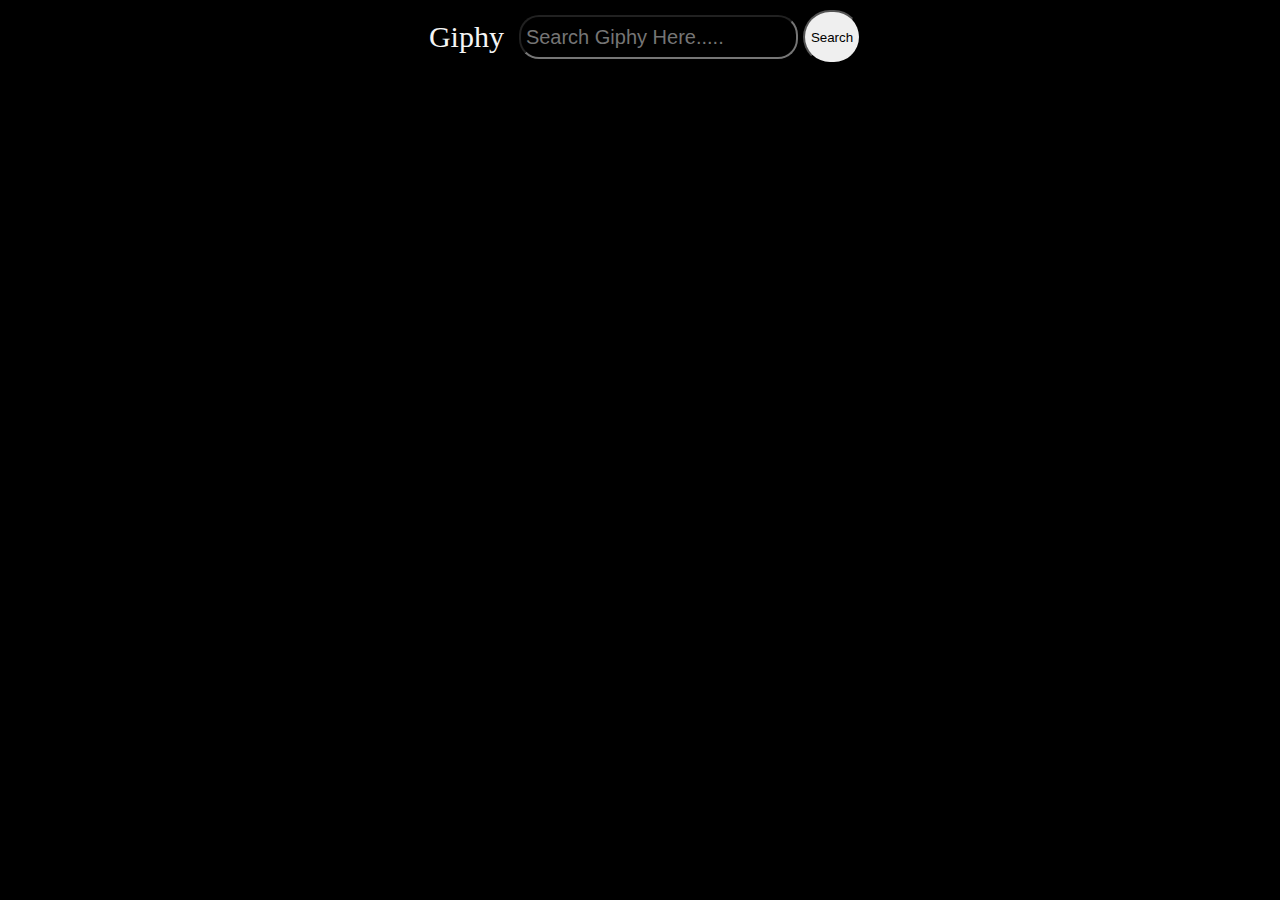
<file: task25/giphy/index.html>
<!DOCTYPE html>
<html lang="en">
<head>
  <meta charset="UTF-8">
  <meta http-equiv="X-UA-Compatible" content="IE=edge">
  <meta name="viewport" content="width=device-width, initial-scale=1.0">
  <title>Giphy</title>
  <link
      rel="stylesheet"
      href="https://cdn.jsdelivr.net/npm/bootstrap@4.6.1/dist/css/bootstrap.min.css"
      integrity="sha384-zCbKRCUGaJDkqS1kPbPd7TveP5iyJE0EjAuZQTgFLD2ylzuqKfdKlfG/eSrtxUkn"
      crossorigin="anonymous"
    />
    <link rel="stylesheet" href="style.css">
</head>
<body>
  <div class="container" id="main">
    <div class="head">
     <label id="label">Giphy</label>
      <input type="text" placeholder="Search Giphy Here....." id="Search">
      <button onclick="display()" class="btn btn-primary" id="btn">Search</button>
    </div>
    <div class="dis" id="content"></div>
  </div>
  <script src="script.js"></script>
</body>
</html>
</file>
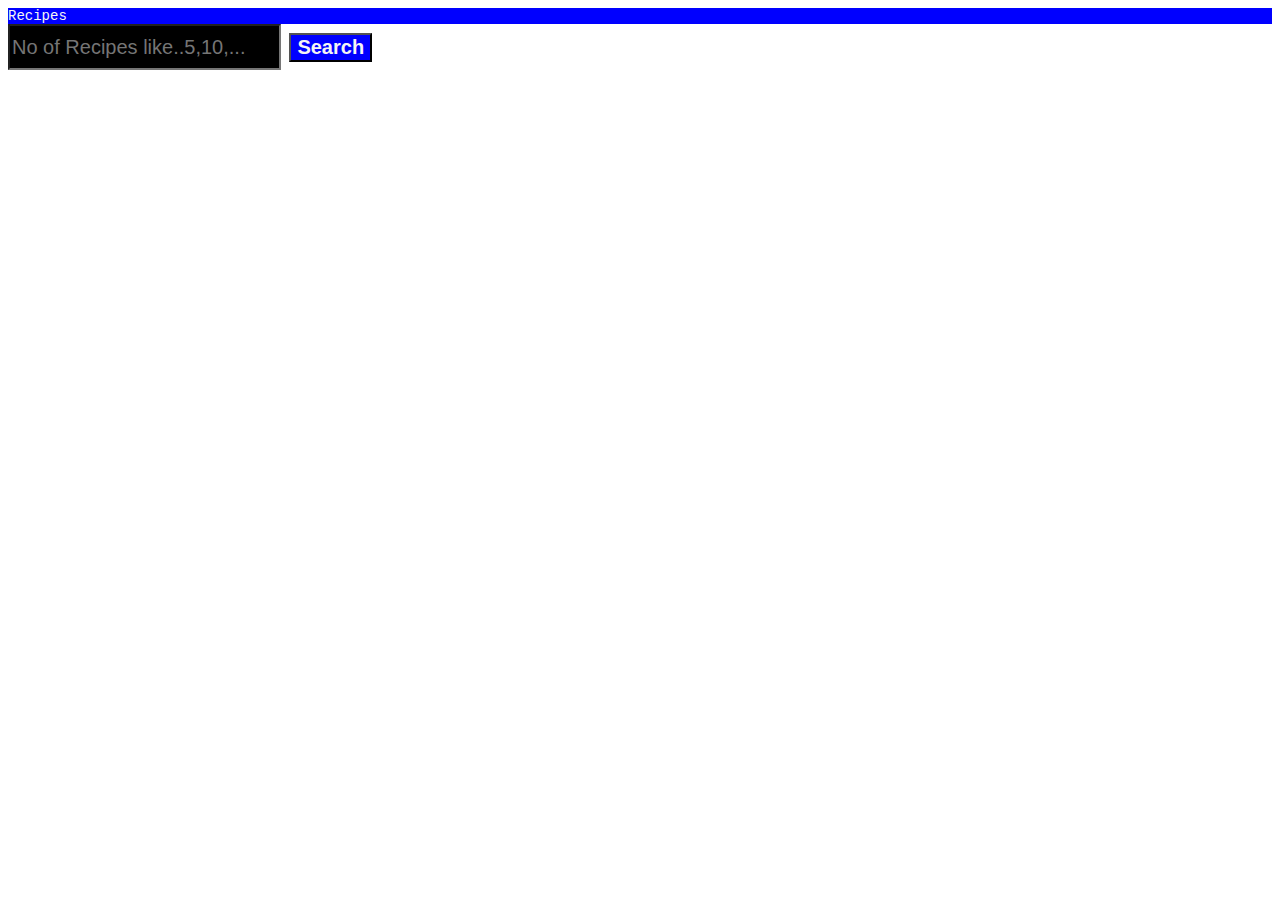
<file: task25/recipes/index.html>
<!DOCTYPE html>
<html lang="en">
<head>
  <meta charset="UTF-8">
  <meta http-equiv="X-UA-Compatible" content="IE=edge">
  <meta name="viewport" content="width=device-width, initial-scale=1.0">
  <title>Tasty</title>
  <link
      rel="stylesheet"
      href="https://cdn.jsdelivr.net/npm/bootstrap@4.6.1/dist/css/bootstrap.min.css"
      integrity="sha384-zCbKRCUGaJDkqS1kPbPd7TveP5iyJE0EjAuZQTgFLD2ylzuqKfdKlfG/eSrtxUkn"
      crossorigin="anonymous"
    />
    <link rel="stylesheet" href="style.css">
</head>
<body>
  <div>
    <div class="display-3 d-flex justify-content-center" id="head">Recipes</div>
    <div class="d-flex flex-column">
      <input type="text" placeholder="No of Recipes like..5,10,..." id="search-box">
      <button onclick="display()" id="btn" type="submit">Search</button>
    </div>
    <div class="d-flex-row dis"></div>
  </div>
  <script src="script.js"></script>
</body>
</html>
</file>
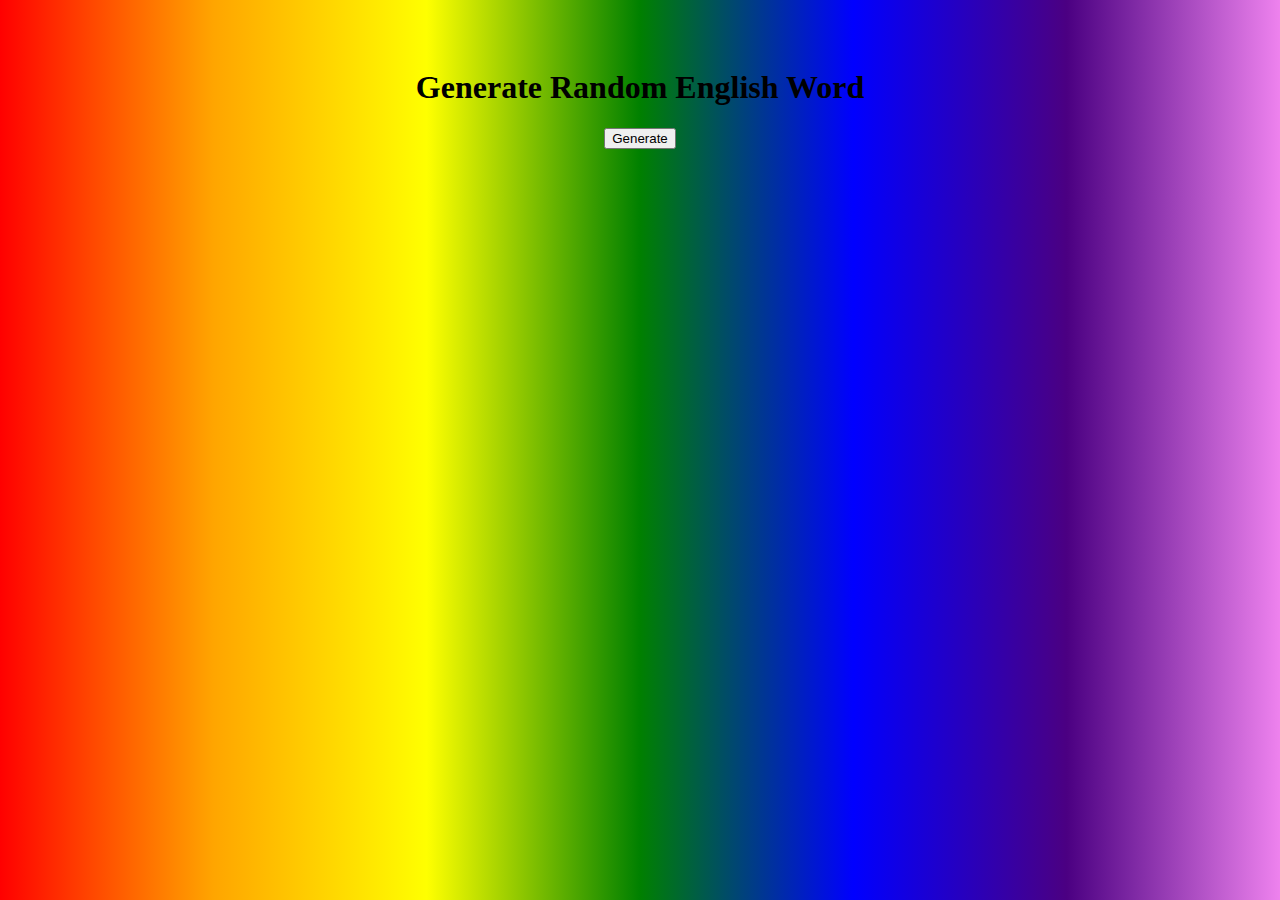
<file: task25/word/index.html>
<!DOCTYPE html>
<html lang="en">
<head>
  <meta charset="UTF-8">
  <meta http-equiv="X-UA-Compatible" content="IE=edge">
  <meta name="viewport" content="width=device-width, initial-scale=1.0">
  <title>Document</title>
  <link
      rel="stylesheet"
      href="https://cdn.jsdelivr.net/npm/bootstrap@4.6.1/dist/css/bootstrap.min.css"
      integrity="sha384-zCbKRCUGaJDkqS1kPbPd7TveP5iyJE0EjAuZQTgFLD2ylzuqKfdKlfG/eSrtxUkn"
      crossorigin="anonymous"
    />
  <link rel="stylesheet" href="style.css">
</head>
<body>
    <div class="container">
    <div class="head"><h1>Generate Random English Word</h1></div>
    <button onclick="get()" class="btn btn-primary">Generate</button>
    <div class="dis"></div>
  </div>
  <script src="script.js"></script>
</body>
</html>
</file>
<file: task25/giphy/style.css>
body{
  background-color:black;
  box-sizing: border-box;
}
.head{
  display: flex;
  flex-flow: row wrap;
  justify-content: center;
  border-radius: 30px;
  margin: 5px;
  margin-top: 10px;
}

#label{
  background-color:black;
  color:whitesmoke;
  font-size: 30px;
  margin:5px;
  padding:5px
}
#Search{
  border-radius: 20px;
  background-color:black;
  color:whitesmoke;
  font-size: 20px;
  margin: 5px;
  padding: 5px;
}
#btn{
  border-radius:50px;
  size: 10px;
}
#content{
  display: flex;
  flex-flow: row wrap;
}
.card{
  width: 100%;
}
@media(min-width:768px){
  .card{
    width:33%;
  }
}
</file>
<file: task25/recipes/style.css>
body{
  box-sizing: border-box;
  background: linear-gradient(toright,red,blue,black);
  font-family:'Courier New', Courier, monospace ;
  font-size: 14px;
}
#head{
  background-color:blue;
  color: whitesmoke;
}
#search-box{
  background-color:black;
  height: 40px;
  font-size: 20px;
  color: whitesmoke;
}
#btn{
  background-color:blue;
  color:whitesmoke;
  font-size: 20px;
  font-weight: bold;
  border-color: black;
}
.dis{
  display: flex;
  flex-flow: row wrap ;
  background-color: black;
}

.card{
  padding: auto;
  width: 100%;
  border-radius: 15px;
  background-color: black;
  color:whitesmoke;
}
@media(min-width:768px){
  .card{
    width:33%;
  }
}
/* @media(min-width: 320px)and(max-width:768px){
  .card{
    width:50%;
  }
} */
</file>
<file: task25/word/style.css>
body{
  display: flex;
  justify-content: center;
  font-family: Georgia, 'Times New Roman', Times, serif;
  background-image: linear-gradient(to right, red, orange, yellow, green, blue, indigo, violet);
}
.container{
  display: flex;
  flex-flow: column wrap;
  align-items:center;
  text-align: center;
  margin: 20px;
  padding: 20px;
}
#card{
  margin: 20px;
  padding: 20px
}
p,h1{
  color:black;
  width: 100%;
}
</file>
